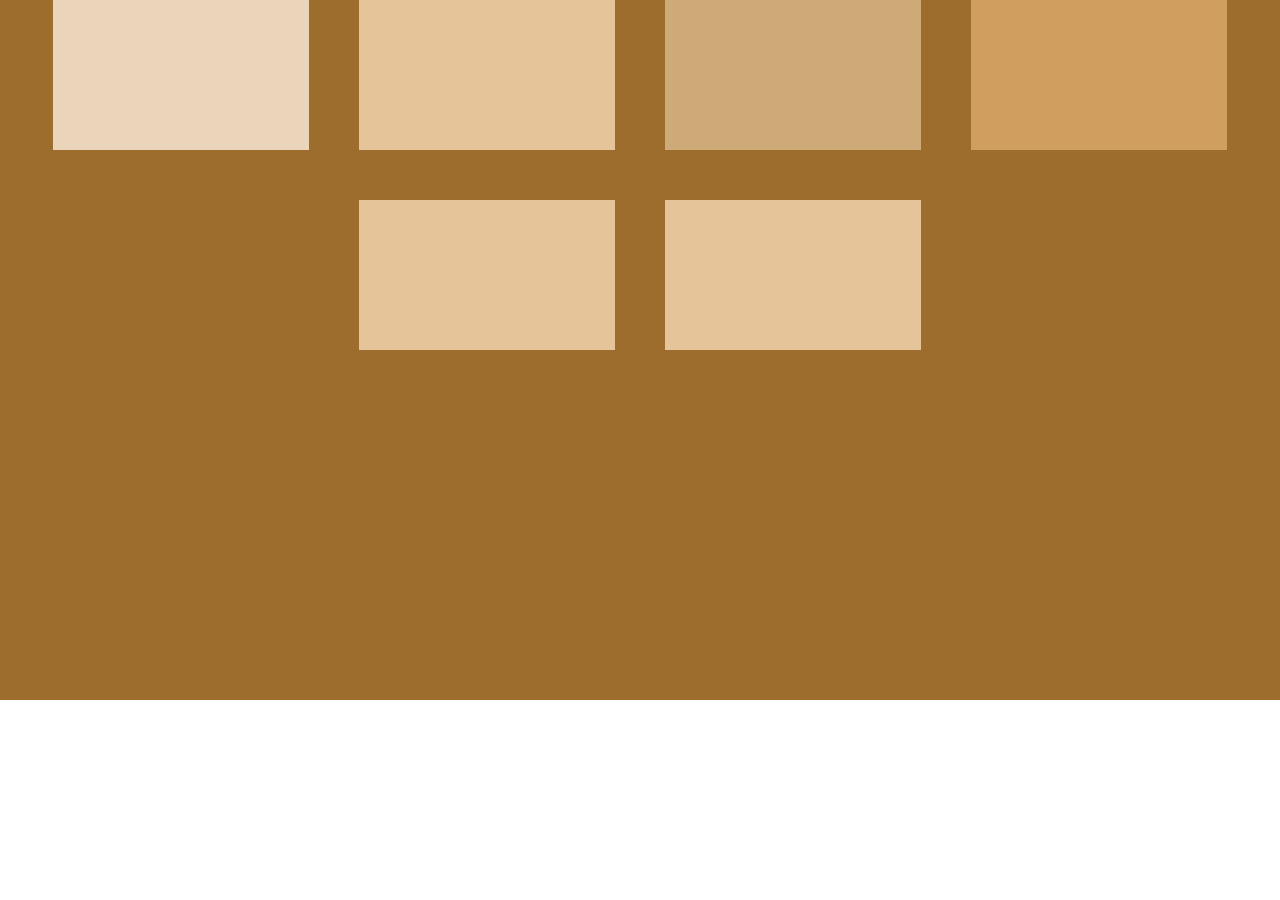
<file: HTML-CSS/four/index.html>
<!DOCTYPE html>
<html lang="en">
<head>
    <title>Layout</title>
    <link rel="stylesheet" href="index.css">
</head>
<body>
        <div class="parent">
            <div class="item first-item"> </div>
            <div class="item second-item"> </div>
            <div class="item third-item"> </div>
            <div class="item fourth-item"> </div>
            <div class="item second-item"> </div>
            <div class="item second-item"> </div>
        </div>
</body>
</html>
</file>
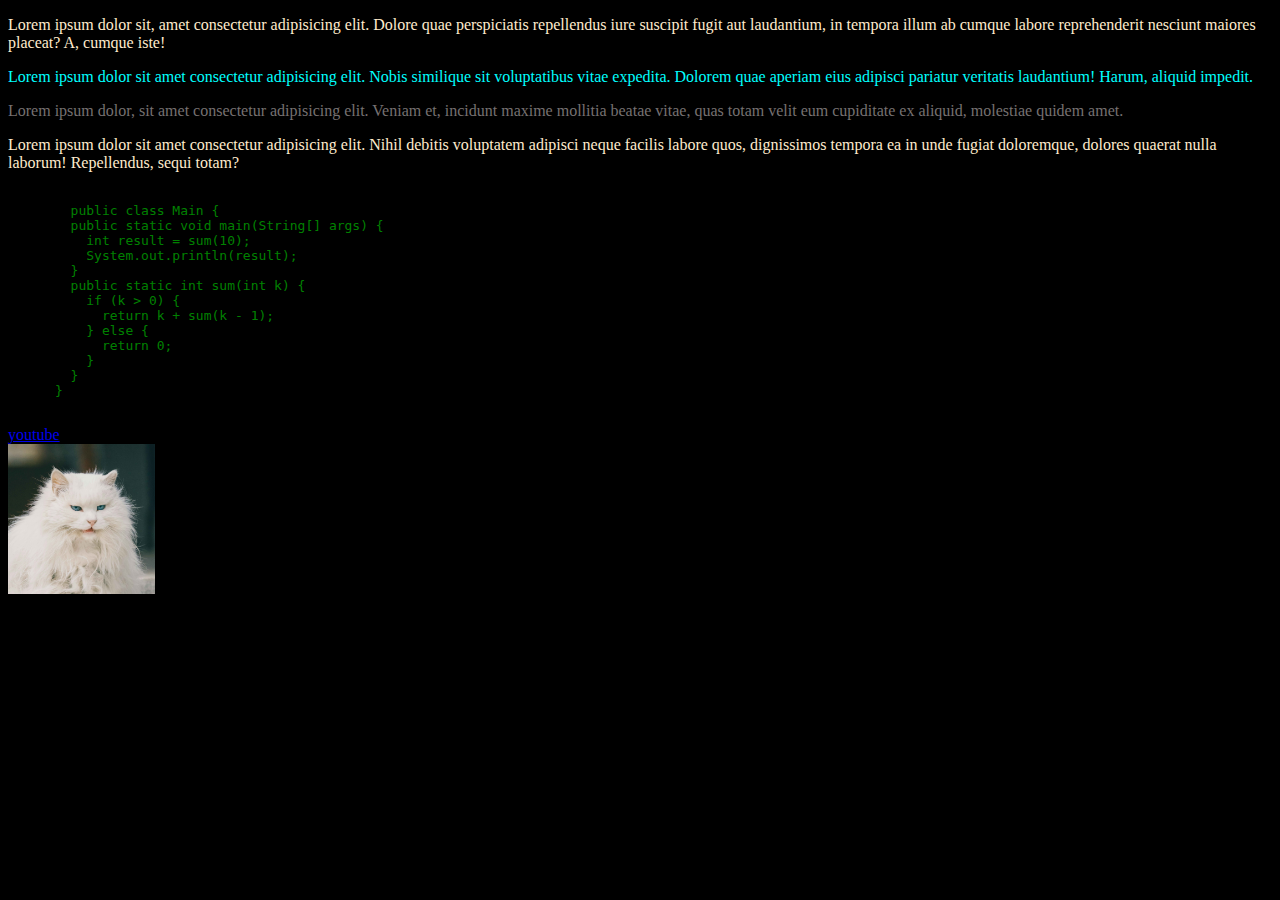
<file: HTML-CSS/first.html>
<!DOCTYPE html>
<html lang="en">
<head>
    <meta charset="UTF-8">
    <meta name="viewport" content="width=device-width, initial-scale=1.0">
    <title>Document</title>
    <link rel="icon" href="images/logo3.png">

    <style>
     
    

      .odd {
        color: rgb(118, 113, 113);
      }
      .even {
        color: aqua;
      }
      .code {
        color: #008000;
      }
      #one {
        color: blanchedalmond;
      }
 
    </style>
</head>
<body bgcolor="black">
     <p class="odd" id="one">Lorem ipsum dolor sit, amet consectetur adipisicing elit. Dolore quae perspiciatis repellendus iure suscipit fugit aut laudantium, in tempora illum ab cumque labore reprehenderit nesciunt maiores placeat? A, cumque iste!</p>

     <p class="even">Lorem ipsum dolor sit amet consectetur adipisicing elit. Nobis similique sit voluptatibus vitae expedita. Dolorem quae aperiam eius adipisci pariatur veritatis laudantium! Harum, aliquid impedit.</p>

     <p class="odd">Lorem ipsum dolor, sit amet consectetur adipisicing elit. Veniam et, incidunt maxime mollitia beatae vitae, quas totam velit eum cupiditate ex aliquid, molestiae quidem amet.</p>

     <p class="even" id="one">Lorem ipsum dolor sit amet consectetur adipisicing elit. Nihil debitis voluptatem adipisci neque facilis labore quos, dignissimos tempora ea in unde fugiat doloremque, dolores quaerat nulla laborum! Repellendus, sequi totam?
     </p>

     <pre class="code">

        public class Main {
        public static void main(String[] args) {
          int result = sum(10);
          System.out.println(result);
        }
        public static int sum(int k) {
          if (k > 0) {
            return k + sum(k - 1);
          } else {
            return 0;
          }
        }
      }
    </pre>

    <a href="https://www.youtube.com/watch?v=XZw7kJyi_H4">youtube</a><br>
    <img src="images/cat.jpg" alt="cat image" height="150" >

</body>
</html>
</file>
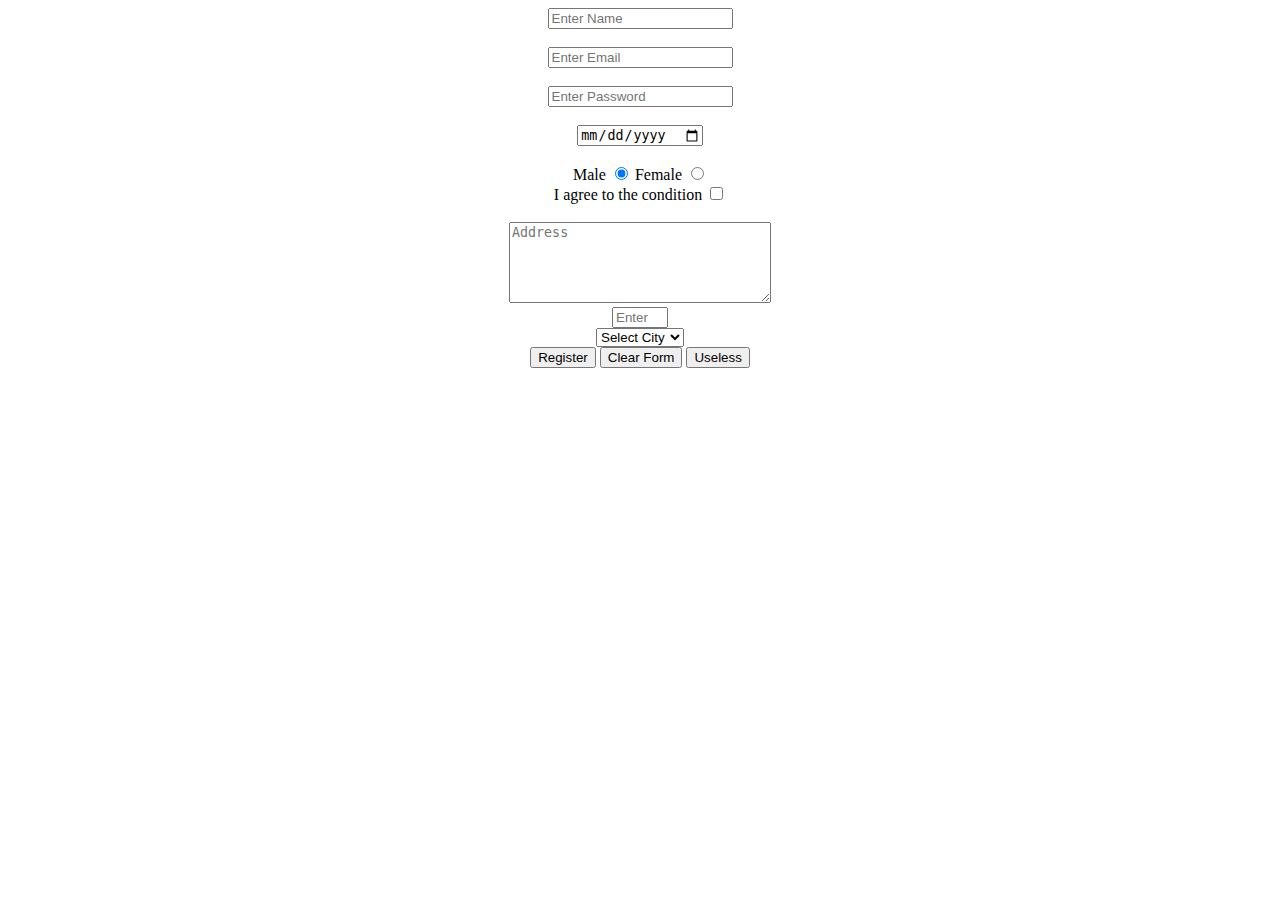
<file: HTML-CSS/second.html>
<!DOCTYPE html>
<html lang="en">
<head>
    <title>Forms</title>
    <link rel="icon" href="images/logo3.png">
</head>
<body >
    <center>
   <form>

        <input type="text" placeholder="Enter Name" required> <br><br>
        <input type="email" placeholder="Enter Email" required> <br> <br>
        <input type="text" placeholder="Enter Password" required maxlength="8" minlength="5"> <br> <br>

        <input type="date" > <br><br>

        Male 
        <input type="radio" checked name="gender">
        Female
        <input type="radio" name="gender">

        <br>
        I agree to the condition
        <input type="checkbox" > <br> <br>

        <textarea cols="30" rows="5" placeholder="Address"></textarea>
        <br>
        <input type="number" min="9" max="10" placeholder="Enter some number"> <br>
        <select>
            <option>Select City</option>
            <option>Hyderabad</option>
            <option>Delhi</option>
            <option>pune</option>
        </select>
        <br>
        <button type="submit">Register</button>
        <button type="reset">Clear Form</button> 
        <button type="button"> Useless </button>

   </form>
</center>                                                                                                                                                                                                  
</body>
</html>
</file>
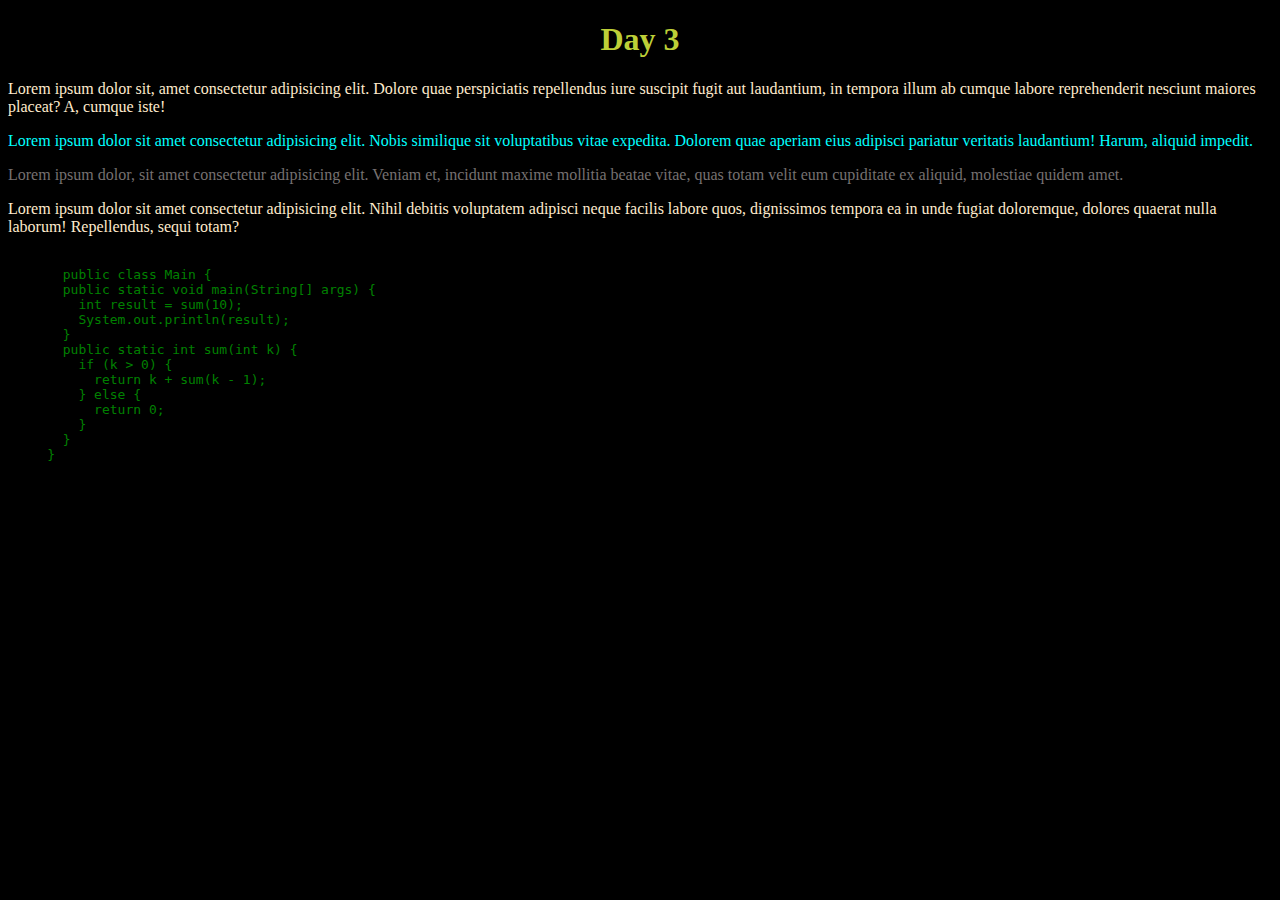
<file: HTML-CSS/third.html>
<!DOCTYPE html>
<html lang="en">
<head>
    <meta charset="UTF-8">
    <meta name="viewport" content="width=device-width, initial-scale=1.0">
    <title>Document</title>
    <link rel="stylesheet" href="third.css">

</head>
<body >
    <center>
        <h1 class="head">Day 3</h1>
    </center>
    <p class="odd" id="one">Lorem ipsum dolor sit, amet consectetur adipisicing elit. Dolore quae perspiciatis repellendus iure suscipit fugit aut laudantium, in tempora illum ab cumque labore reprehenderit nesciunt maiores placeat? A, cumque iste!</p>

    <p class="even">Lorem ipsum dolor sit amet consectetur adipisicing elit. Nobis similique sit voluptatibus vitae expedita. Dolorem quae aperiam eius adipisci pariatur veritatis laudantium! Harum, aliquid impedit.</p>

    <p class="odd">Lorem ipsum dolor, sit amet consectetur adipisicing elit. Veniam et, incidunt maxime mollitia beatae vitae, quas totam velit eum cupiditate ex aliquid, molestiae quidem amet.</p>

    <p class="even" id="one">Lorem ipsum dolor sit amet consectetur adipisicing elit. Nihil debitis voluptatem adipisci neque facilis labore quos, dignissimos tempora ea in unde fugiat doloremque, dolores quaerat nulla laborum! Repellendus, sequi totam?
    </p>

    <pre class="code">

       public class Main {
       public static void main(String[] args) {
         int result = sum(10);
         System.out.println(result);
       }
       public static int sum(int k) {
         if (k > 0) {
           return k + sum(k - 1);
         } else {
           return 0;
         }
       }
     }
   </pre>

    
</body>
</html>
</file>
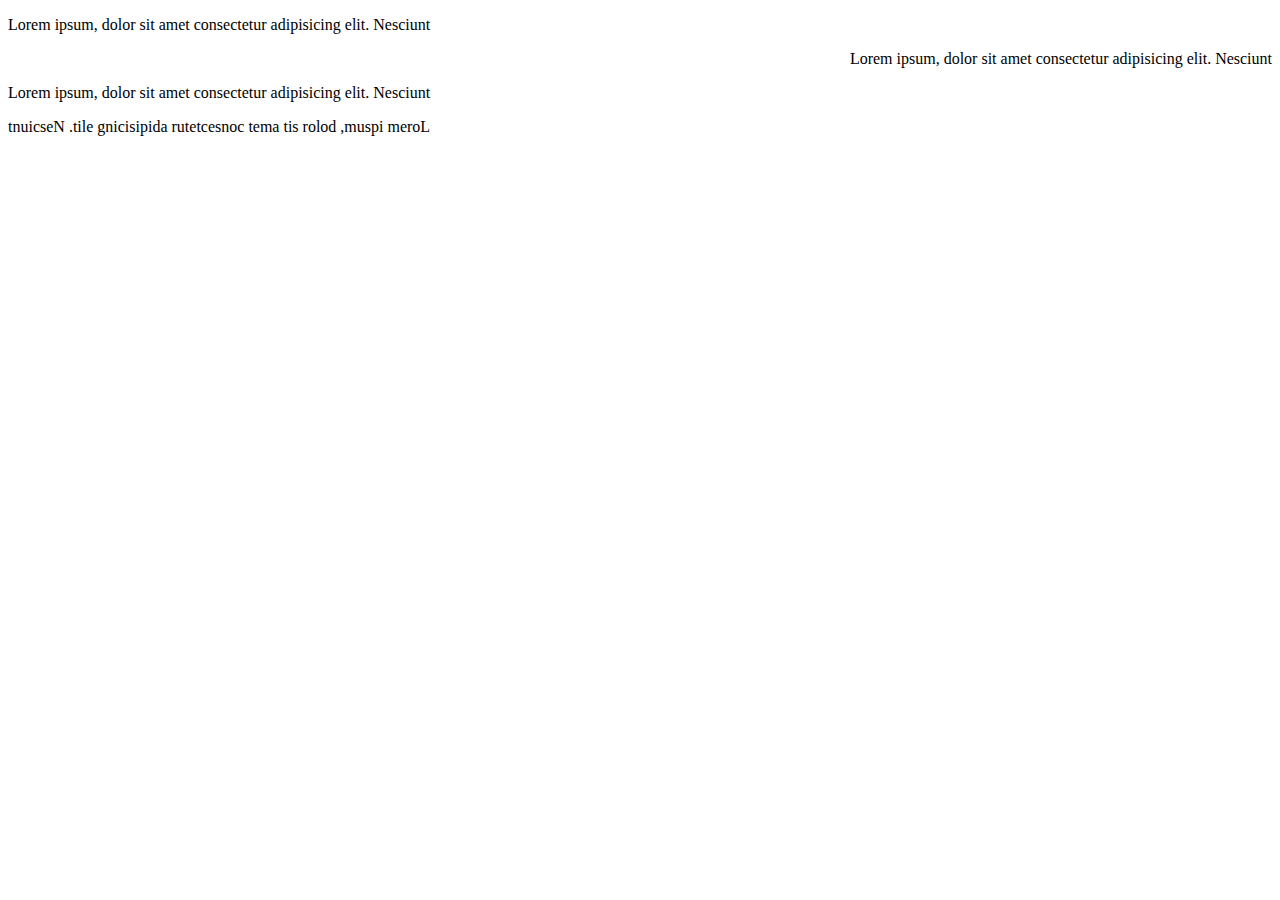
<file: HTML_Nero/lol.html>
<!DOCTYPE html>
<html lang="en">
<head>
    <meta charset="UTF-8">
    <meta name="viewport" content="width=device-width, initial-scale=1.0">
    <title>Document</title>
</head>
<body>
    <p>Lorem ipsum, dolor sit amet consectetur adipisicing elit. Nesciunt </p>
    <p dir="rtl">Lorem ipsum, dolor sit amet consectetur adipisicing elit. Nesciunt </p>
    <p><bdo>Lorem ipsum, dolor sit amet consectetur adipisicing elit. Nesciunt</bdo> </p>
    <p><bdo dir="rtl">Lorem ipsum, dolor sit amet consectetur adipisicing elit. Nesciunt</bdo> </p>
</body>
</html>
</file>
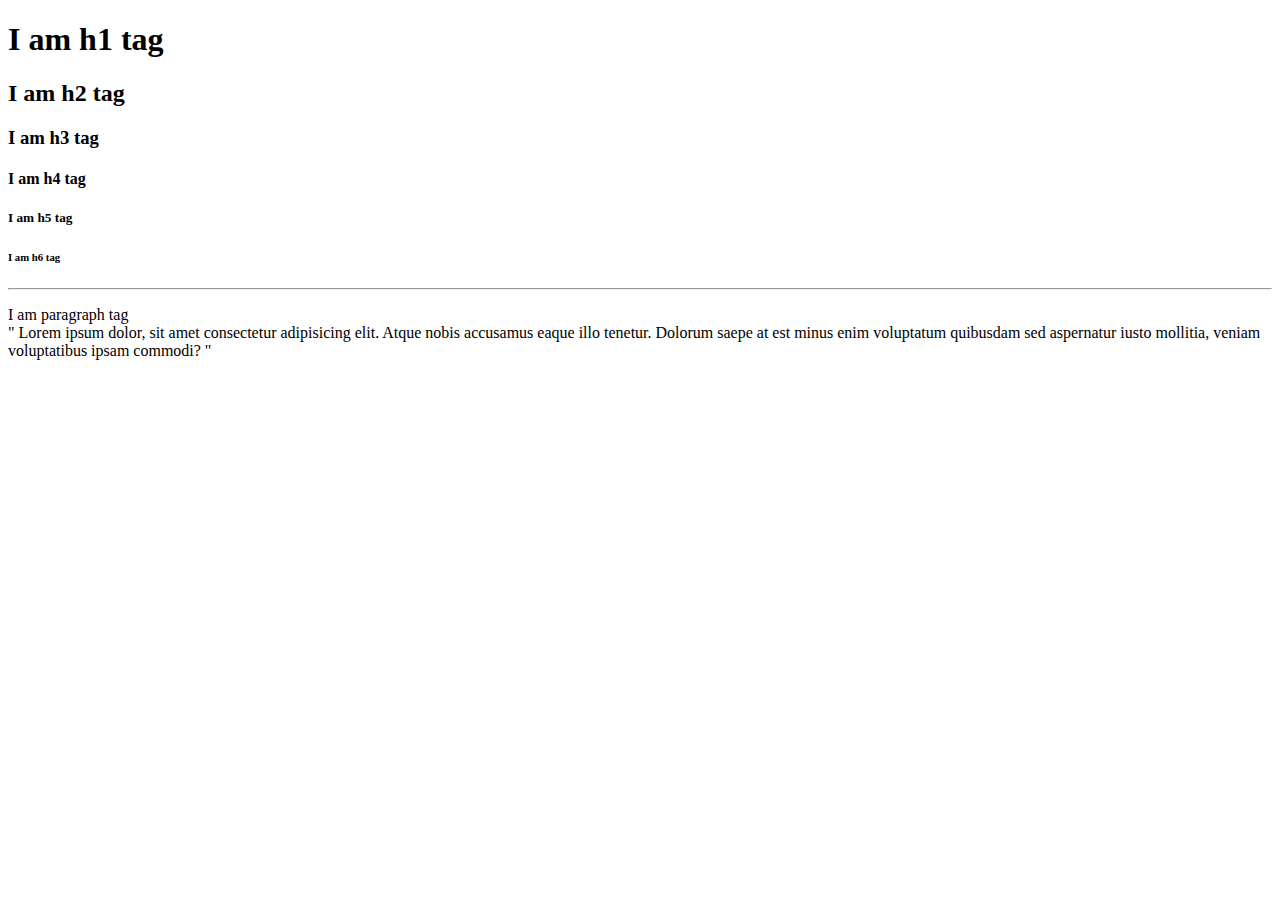
<file: HTML_Nero/Tags/1_basic_tags.html>
<!DOCTYPE html>
<html lang="en">
<head>
    <meta charset="UTF-8">
    <meta name="viewport" content="width=device-width, initial-scale=1.0">
    <title>Document</title>
</head>
<body>
    <h1>I am h1 tag </h1>
    <h2>I am h2 tag</h2>
    <h3>I am h3 tag</h3>
    <h4>I am h4 tag</h4>
    <h5>I am h5 tag</h5>
    <h6>I am h6 tag</h6><hr>
    <p>I am paragraph tag <br>" Lorem ipsum dolor, sit amet consectetur adipisicing elit. Atque nobis accusamus eaque illo tenetur. Dolorum saepe at est minus enim voluptatum quibusdam sed aspernatur iusto mollitia, veniam voluptatibus ipsam commodi? "</p><br>
    <!-- I am comment -->
</body>
</html>
</file>
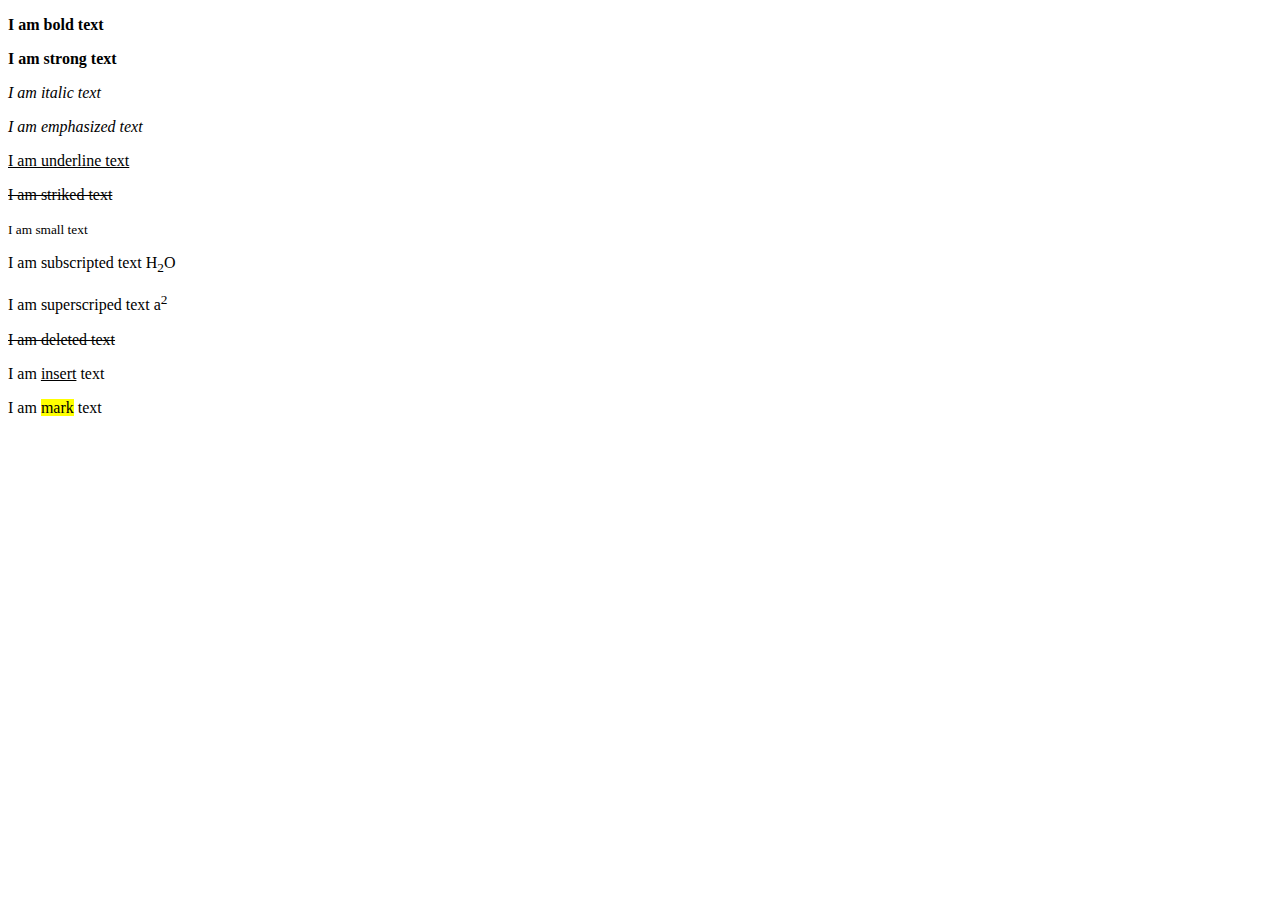
<file: HTML_Nero/Tags/2_formatting_tags.html>
<!DOCTYPE html>
<html lang="en">
<head>
    <meta charset="UTF-8">
    <meta name="viewport" content="width=device-width, initial-scale=1.0">
    <title>Document</title>
</head>
<body>
    <p><b>I am bold text</b></p>
    <p><strong>I am strong text</strong></p>
    <p><i>I am italic text</i></p>
    <p><em>I am emphasized text</em></p>
    <p><u>I am underline text</u></p>
    <p><s>I am striked text</s></p>
    <p><small>I am small text</small></p>
    <p>I am subscripted text H<sub>2</sub>O</p>
    <p>I am superscriped text a<sup>2</sup></p>
    <p><del>I am deleted text</del></p>
    <p>I am <ins>insert</ins> text</p>
    <p>I am <mark>mark</mark> text</p>

</body>
</html>
</file>
<file: HTML-CSS/four/index.css>
*{
    margin: 0px;
    padding: 0px;
}

.parent {
    width: 100%;
    height: 700px;
    background-color: rgb(157, 109, 45);
    display: flex;
    justify-content: center;
    flex-wrap: wrap;
    column-gap: 50px;
    align-content: start;
    row-gap: 50px;
    
}

.item {
    width: 20%;
    height: 150px;
}

.first-item {
    background-color: rgb(234, 213, 187) ;
}

.second-item {
    background-color: rgb(229, 196, 153) ;
}

.third-item {
    background-color: rgb(207, 170, 121) ;
}

.fourth-item {
    background-color: rgb(209, 159, 93) ;
}
</file>
<file: HTML-CSS/third.css>
.odd {
    color: rgb(118, 113, 113);
  }
  .even {
    color: aqua;
  }
  .code {
    color: #008000;
  }
  #one {
    color: blanchedalmond;
  }

  .head {
    color: rgb(189, 207, 55);
  }
  body {
    background-color:black ;
  }

  div {
    height: 300px;
    width: 400px;
    background-color: red;
  }
</file>
